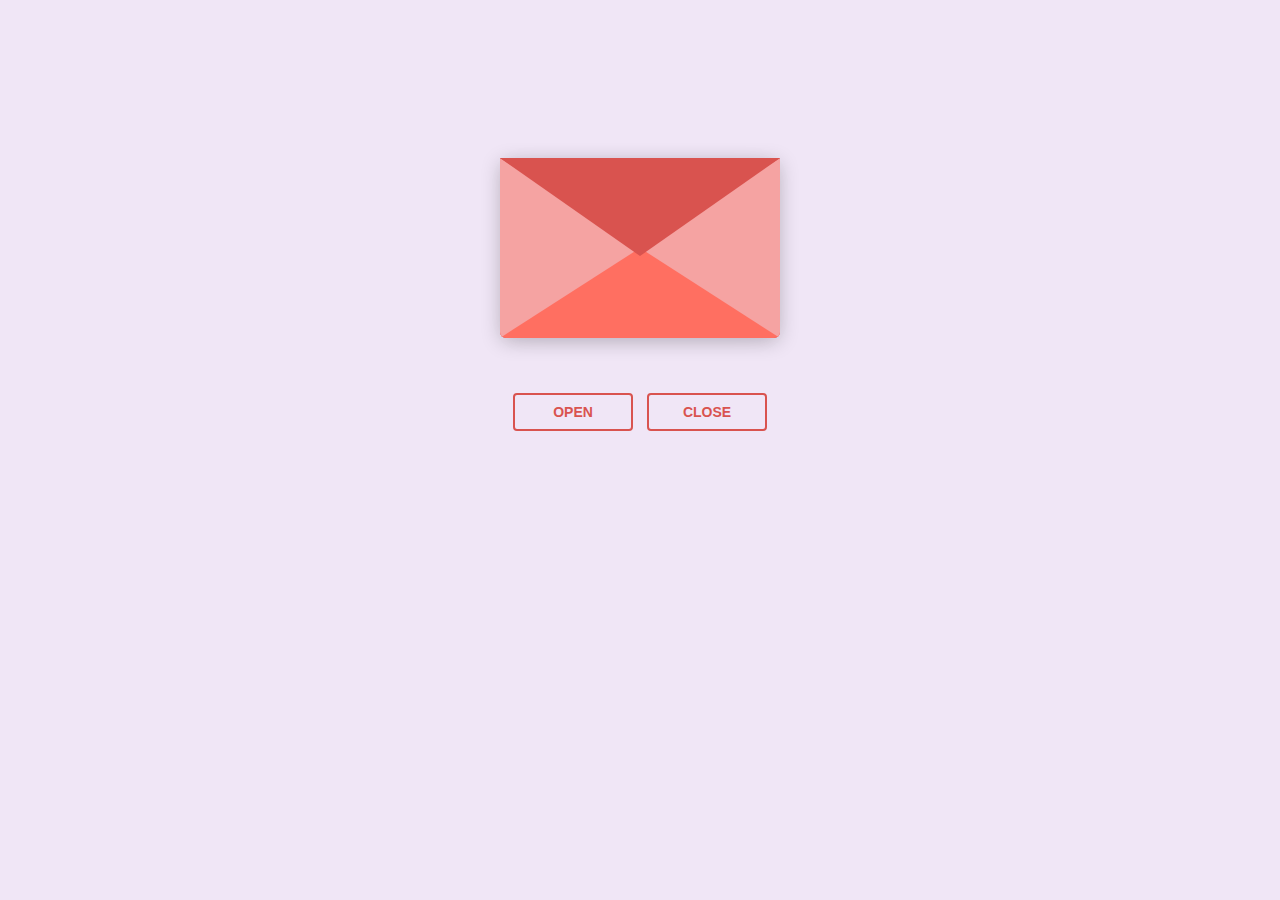
<file: love letter/love letter.html>
<!doctype html>
<html lang="en">
  <head>
    <meta charset="UTF-8" />
    <title>Love letter for crush</title>
    <link rel="preconnect" href="https://fonts.googleapis.com" />
    <link rel="preconnect" href="https://fonts.gstatic.com" crossorigin />
    <link
      href="https://fonts.googleapis.com/css2?family=Dancing+Script:wght@400..700&display=swap"
      rel="stylesheet"
    />
    <link rel="stylesheet" href="love letter.css" />
  </head>
  <body>
    <div class="envlope-wrapper">
      <div id="envelope" class="close">
        <div class="front flap"></div>
        <div class="front pocket"></div>
        <div class="letter">
          <div class="words line1">To: You</div>
          <div class="words line2">You are so beautiful</div>
          <div class="words line3">Every time I see you, my world</div>
          <div class="words line4">stops, Happy Valentine ;)</div>
        </div>
        <div class="hearts">
          <div class="heart a1"></div>
          <div class="heart a2"></div>
          <div class="heart a3"></div>
        </div>
      </div>
    </div>
    <div class="reset">
      <button id="open">Open</button>
      <button id="reset">Close</button>
    </div>
    <script src="https://cdnjs.cloudflare.com/ajax/libs/jquery/3.5.1/jquery.min.js"></script>
    <script type="module" src="love letter.js"></script>
  </body>
</html>
</file>
<file: love letter/love letter.css>
#envelope {
  position: relative;
  width: 280px;
  height: 180px;
  border-bottom-left-radius: 6px;
  border-bottom-right-radius: 6px;
  margin-left: auto;
  margin-right: auto;
  top: 150px;
  background-color: #d9534f; /* Warm romantic red */
  box-shadow: 0 4px 20px rgba(0, 0, 0, 0.2);
}

.front {
  position: absolute;
  width: 0;
  height: 0;
  z-index: 3;
}

.flap {
  border-left: 140px solid transparent;
  border-right: 140px solid transparent;
  border-bottom: 82px solid transparent;
  /* a little smaller */
  border-top: 98px solid #d9534f; /* Same romantic red */
  /* a little larger */
  transform-origin: top;
  pointer-events: none;
}

.pocket {
  border-left: 140px solid #f5a3a2; /* Soft pinkish red for the pocket */
  border-right: 140px solid #f5a3a2;
  border-bottom: 90px solid #ff6f61; /* Lighter romantic red */
  border-top: 90px solid transparent;
  border-bottom-left-radius: 6px;
  border-bottom-right-radius: 6px;
}

.letter {
  position: relative;
  background-color: #fff;
  width: 90%;
  margin-left: auto;
  margin-right: auto;
  height: 90%;
  top: 5%;
  border-radius: 6px;
  box-shadow: 0 2px 26px rgba(0, 0, 0, 0.12);
  font-family: "Dancing Script", cursive;
}

.letter:after {
  content: "";
  position: absolute;
  top: 0;
  bottom: 0;
  left: 0;
  right: 0;
}

.words {
  position: absolute;
  left: 10%;
  width: 80%;
  height: 14%;
  background-color: #ffe6e6; /* Light romantic tone */
}

.words.line1 {
  top: 10%;
  font-size: 0.5rem;
  width: 20%;
  height: 7%;
  font-size: 0.7rem;
}

.words.line2 {
  top: 30%;
  text-align: center;
  font-size: 1.1rem;
}

.words.line3 {
  top: 50%;
  font-size: 1.1rem;
  text-align: center;
}

.words.line4 {
  top: 70%;
  font-size: 1.1rem;
  text-align: center;
}

.open .flap {
  transform: rotateX(180deg);
  transition:
    transform 0.4s ease,
    z-index 0.6s;
  z-index: 1;
}

.close .flap {
  transform: rotateX(0deg);
  transition:
    transform 0.4s 0.6s ease,
    z-index 1s;
  z-index: 5;
}

.close .letter {
  transform: translateY(0px);
  transition:
    transform 0.4s ease,
    z-index 1s;
  z-index: 1;
}

.open .letter {
  transform: translateY(-100px);
  transition:
    transform 0.4s 0.6s ease,
    z-index 0.6s;
  z-index: 2;
}

.hearts {
  position: absolute;
  top: 90px;
  left: 0;
  right: 0;
  z-index: 2;
}

.heart {
  position: absolute;
  bottom: 0;
  right: 10%;
  pointer-events: none;
}

.heart:before,
.heart:after {
  position: absolute;
  content: "";
  left: 50px;
  top: 0;
  width: 50px;
  height: 80px;
  background: #e60073; /* Deep romantic pink */
  border-radius: 50px 50px 0 0;
  transform: rotate(-45deg);
  transform-origin: 0 100%;
  pointer-events: none;
}

.heart:after {
  left: 0;
  transform: rotate(45deg);
  transform-origin: 100% 100%;
}

.close .heart {
  opacity: 0;
  -webkit-animation: none;
  animation: none;
}

.a1 {
  left: 20%;
  transform: scale(0.6);
  opacity: 1;
  -webkit-animation:
    slideUp 4s linear 1,
    sideSway 2s ease-in-out 4 alternate;
  -moz-animation:
    slideUp 4s linear 1,
    sideSway 2s ease-in-out 4 alternate;
  -webkit-animation-fill-mode: forwards;
  animation-fill-mode: forwards;
  -webkit-animation-delay: 0.7s;
  animation-delay: 0.7s;
}

.a2 {
  left: 55%;
  transform: scale(1);
  opacity: 1;
  -webkit-animation:
    slideUp 5s linear 1,
    sideSway 4s ease-in-out 2 alternate;
  -moz-animation:
    slideUp 5s linear 1,
    sideSway 4s ease-in-out 2 alternate;
  -webkit-animation-fill-mode: forwards;
  animation-fill-mode: forwards;
  -webkit-animation-delay: 0.7s;
  animation-delay: 0.7s;
}

.a3 {
  left: 10%;
  transform: scale(0.8);
  opacity: 1;
  -webkit-animation:
    slideUp 7s linear 1,
    sideSway 2s ease-in-out 6 alternate;
  -moz-animation:
    slideUp 7s linear 1,
    sideSway 2s ease-in-out 6 alternate;
  -webkit-animation-fill-mode: forwards;
  animation-fill-mode: forwards;
  -webkit-animation-delay: 0.7s;
  animation-delay: 0.7s;
}

@-webkit-keyframes slideUp {
  0% {
    top: 0;
  }
  100% {
    top: -600px;
  }
}
@keyframes slideUp {
  0% {
    top: 0;
  }
  100% {
    top: -600px;
  }
}
@-webkit-keyframes sideSway {
  0% {
    margin-left: 0px;
  }
  100% {
    margin-left: 50px;
  }
}
@keyframes sideSway {
  0% {
    margin-left: 0px;
  }
  100% {
    margin-left: 50px;
  }
}
body {
  background-color: #f0e6f6; /* Soft lavender for a romantic, dreamy feel */
}

.envlope-wrapper {
  height: 380px;
}

.reset {
  text-align: center;
}

.reset button {
  font-weight: 800;
  font-style: normal;
  transition: all 0.1s linear;
  -webkit-appearance: none;
  background-color: transparent;
  border: solid 2px #d9534f;
  border-radius: 4px;
  color: #d9534f;
  display: inline-block;
  font-size: 14px;
  text-transform: uppercase;
  margin: 5px;
  padding: 10px;
  line-height: 1em;
  text-decoration: none;
  min-width: 120px;
  cursor: pointer;
}

.reset button:hover {
  background-color: #d9534f;
  color: #fff;
}
</file>
